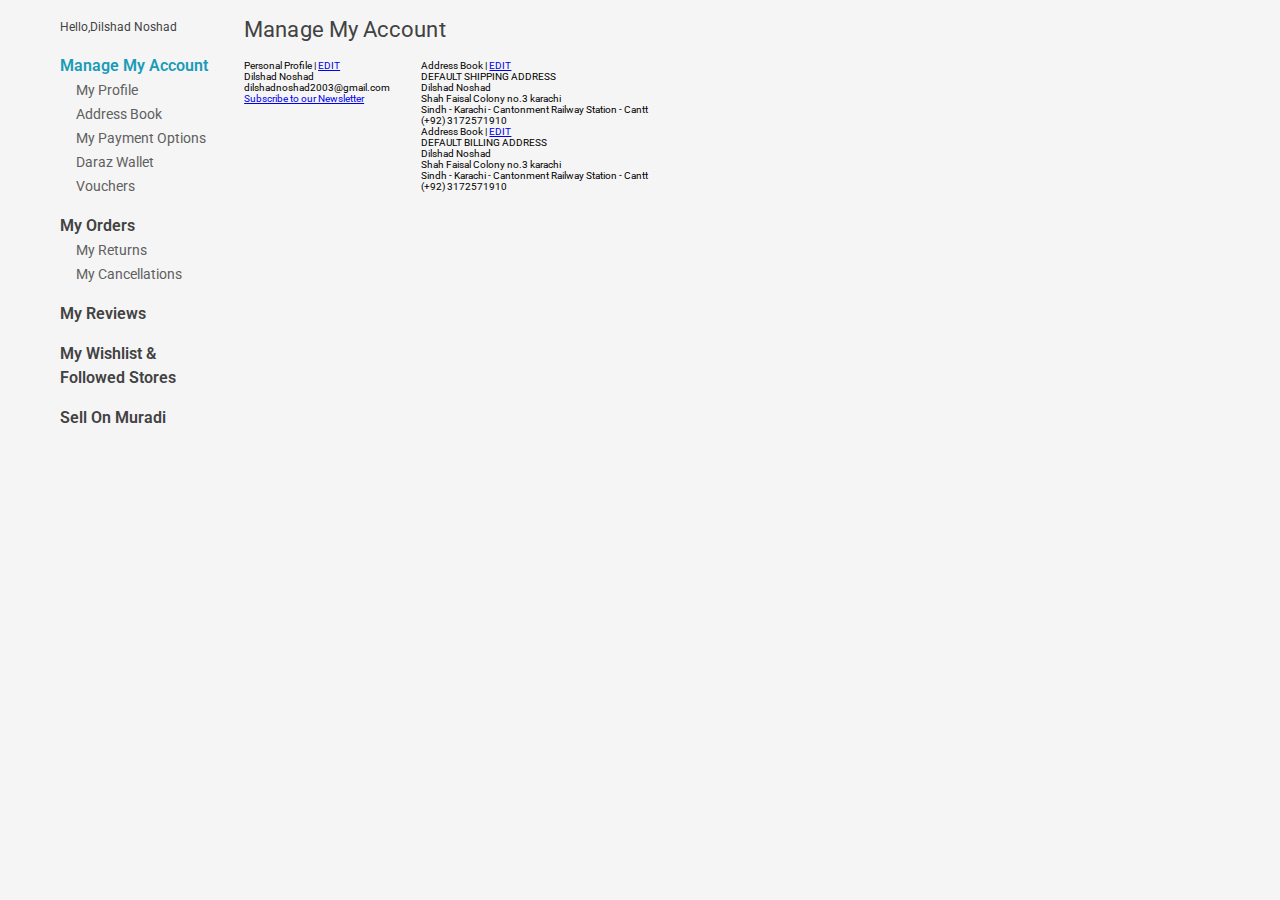
<file: dashboard_account.html>
<!DOCTYPE html>
<html lang="en">
  <head>
    <meta charset="UTF-8" />
    <meta http-equiv="X-UA-Compatible" content="IE=edge" />
    <meta name="viewport" content="width=device-width, initial-scale=1.0" />
    <link rel="stylesheet" href="assets/css/main_style.css" />
    <link rel="stylesheet" href="dashboard.css" />
    <title>Document</title>
  </head>
  <body>
    <section>
      <div class="dashboard-main">
        <div class="muradi-dashboard-nav">
          <div class="member-info">
            <p>
              <span>Hello,</span
              ><span id="current_logoin-username">Dilshad Noshad</span>
            </p>
          </div>
          <ul class="nav-container">
            <li class="item" id="Manage-My-Account">
              <a class="active" href=""><span>Manage My Account</span></a>
              <ul class="item-container">
                <li id="My-profile" class="sub">
                  <a href="">My Profile</a>
                </li>
                <li id="Address-book" class="sub">
                  <a href="">Address Book</a>
                </li>
                <li id="Payment-methods" class="sub">
                  <a href="">My Payment Options</a>
                </li>
                <li id="e-Wallet" class="sub">
                  <a href="">Daraz Wallet</a>
                </li>
                <li id="Vouchers" class="sub">
                  <a href="">Vouchers</a>
                </li>
              </ul>
            </li>
            <li class="item" id="My-Orders">
              <a href=""><span>My Orders</span></a>
              <ul class="item-container">
                <li id="Returns" class="sub">
                  <a href="">My Returns</a>
                </li>
                <li id="Cancellations" class="sub">
                  <a href="">My Cancellations</a>
                </li>
              </ul>
            </li>
            <li class="item" id="My-Reviews">
              <a href=""><span>My Reviews</span></a>
              <ul class="item-container"></ul>
            </li>
            <li class="item" id="My-Wishlists">
              <a href=""><span>My Wishlist &amp; Followed Stores</span></a>
              <ul class="item-container"></ul>
            </li>
            <li class="item" id="Sell-On-Lazada">
              <a href=""><span>Sell On Muradi</span></a>
              <ul class="item-container"></ul>
            </li>
          </ul>
        </div>
        <div class="muradi-dashboard-right">
          <div class="breadcrumb">Manage My Account</div>
          <div class="dashboard-body">
            <div class="dashboard_profile">
              <div class="dashboard-mod-title">
                Personal Profile <span>|</span>
                <a data-spm="dprofile_edit" href="#/profile/edit">EDIT</a>
              </div>
              <div
                class="dashboard-info"
                data-spm-anchor-id="a2a0e.manage_account.1.i1.2ca67d68owU9uu"
              >
                <div class="dashboard-info-item">Dilshad Noshad</div>
                <div class="dashboard-info-item">
                  dilshadnoshad2003@gmail.com
                </div>
                <div class="dashboard-info-item last">
                  <a href="javascript:;">Subscribe to our Newsletter</a>
                </div>
              </div>
            </div>
            <div class="dashboard_address">
              <div class="dashboard-address-item shipping">
                <div class="dashboard-mod-title">
                  Address Book <span>|</span>
                  <a href="/address#/book" data-spm="dprofile_edit">EDIT</a>
                </div>
                <div class="dashboard-address-default">
                  DEFAULT SHIPPING ADDRESS
                </div>
                <div class="dashboard-address-username">Dilshad Noshad</div>
                <div class="dashboard-address-detail">
                  Shah Faisal Colony no.3 karachi
                </div>
                <div class="dashboard-address-detail">
                  Sindh - Karachi - Cantonment Railway Station - Cantt
                </div>
                <div class="dashboard-address-phone">(+92) 3172571910</div>
              </div>
              <div
                class="dashboard-address-item billing"
                data-spm-anchor-id="a2a0e.manage_account.1.i0.2ca67d68owU9uu"
              >
                <div class="dashboard-mod-title">
                  Address Book <span>|</span>
                  <a data-spm="dprofile_edit" href="/address#/book">EDIT</a>
                </div>
                <div class="dashboard-address-default">
                  DEFAULT BILLING ADDRESS
                </div>
                <div class="dashboard-address-username">Dilshad Noshad</div>
                <div class="dashboard-address-detail">
                  Shah Faisal Colony no.3 karachi
                </div>
                <div class="dashboard-address-detail">
                  Sindh - Karachi - Cantonment Railway Station - Cantt
                </div>
                <div class="dashboard-address-phone">(+92) 3172571910</div>
              </div>
            </div>
            <div class="recent-order"></div>
          </div>
        </div>
      </div>
    </section>
  </body>
</html>
</file>
<file: dashboard.css>
.dashboard-main {
  display: flex;
  justify-content: space-between;
  flex-flow: row nowrap;
  min-width: 1188px;
}

.muradi-dashboard-nav {
  background: var(--clr-gray);
  padding-top: 16px;
  flex-basis: 13.5%;
}

.muradi-dashboard-right {
  flex-basis: 84.5%;
}

.muradi-dashboard-nav .member-info > p {
  line-height: 22px;
  white-space: nowrap;
  text-overflow: ellipsis;
  width: 158px;
  display: block;
  overflow: hidden;
}
.muradi-dashboard-nav .member-info {
  font-size: var(--normal-xsm-font);
  line-height: 22px;
  color: var(--clr-secondary-main);
  letter-spacing: 0;
}

.muradi-dashboard-nav .member-info > p span {
  display: inline-block;
  line-height: 22px;
  height: 22px;
}
.muradi-dashboard-nav .nav-container {
  margin: 16px 0 0;
  padding: 0;
  font-size: var(--normal-font);
  color: var(--clr-secondary-main);
  letter-spacing: 0;
  line-height: 24px;
}

.muradi-dashboard-nav .nav-container .item {
  margin: 16px 0 0;
  list-style-type: none;
}

.muradi-dashboard-nav .nav-container .item > .active {
  color: var(--clr-link);
}

.muradi-dashboard-nav .nav-container .item > a {
  text-decoration: none;
  color: var(--clr-secondary-main);
  font-weight: 600;
}

.muradi-dashboard-nav .nav-container .item .item-container {
  list-style: none;
  margin: 0;
  padding: 0 0 0 16px;
}

.muradi-dashboard-nav .nav-container .item .item-container .sub a {
  cursor: pointer;
  font-size: var(--normal-sm-font);
  color: var(--clr-dark_gray);
  letter-spacing: 0;
  line-height: 22px;
  text-decoration: none;
}

/* --------------------------------dashboard body  */
.muradi-dashboard-right .breadcrumb {
  height: 60px;
  line-height: 60px;
  font-size: var(--normal-bg-font);
  color: var(--clr-secondary-main);
  letter-spacing: 0.09px;
}

.dashboard-body {
  display: flex;
  justify-content: space-between;
  flex-flow: row nowrap;
}

.dashboard_profile {
  flex-basis: 35.5%;
}
.dashboard_address {
  flex-basis: 65.5%;
}
.recent-order {
  flex-basis: 100%;
}
</file>
<file: assets/css/main_style.css>
@import url("https://fonts.googleapis.com/css2?family=Roboto&display=swap");

/* CSS Reset */
html {
  box-sizing: border-box;
}

*,
*::before,
*::after {
  margin: 0;
  padding: 0;
  box-sizing: inherit;
  font-family: "Roboto", sans-serif;
  scroll-behavior: smooth;
}

:root {
  /*------------ rem value pick from here--------------*/
  /* slider color */
  --clr-slider1: #01babd;
  --clr-slider2: #019116;
  --clr-slider3: #f60033;
  /* slider color end*/
  /* tab color */
  --clr-one: #ecf5f8;
  --clr-two: #f8f1ea;
  --clr-three: #f9ebea;
  --clr-four: #f2eee9;
  /* tab color end*/

  font-size: 62.5%;
  /* Default color variables */

  --clr-primary: #f57224;
  --clr-primary-hover: #d0611e;
  --clr-light: #ffffff;
  --clr-secondary: #2a2a2a;

  --clr-yellow: #ffb916;
  --clr-green: #88ce02;
  --clr-dark-blue: #000080;

  --clr-gray: #f5f5f5;
  --clr-light-gray: #fafafa;
  /* ihii */
  --clr-secondary-link: #606060;

  --clr-dark-gray: #ccc;
  /* jopko */
  --clr-gray-light: #ccc;

  --clr-link: #1a9cb7;
  --clr-light_link: #fbfdfe;

  --clr-dark_gray: #606060;

  /* --clr-secondary-light: #2a2a2a; */
  --clr-secondary-main: #424242;

  --clr-secondary-input: #000;

  /* font sizes */
  --normal-xxl-font: 48px;
  --normal-xl-font: 30px;
  --normal-bg-font: 22px;
  --normal-med-font: 18px;
  --normal-font: 16px;
  --normal-sm-font: 14px;
  --normal-xsm-font: 12px;
}

body {
  padding: 0;
  border: 0;
  font-family: "Roboto", sans-serif;
  background: var(--clr-gray);
}

/* heading constant font family */

h1,
h2,
h3,
h4,
h5,
h6 {
  font-family: "Roboto", sans-serif;
}

/* Constant styles */
section {
  max-width: 1200px;
  padding: 0 20px;
  margin: 0 auto;
}

.success_clr {
  color: var(--clr-green);
}
.bolder {
  font-weight: 600;
}

.align-center {
  text-align: center;
}
.align-end {
  text-align: end;
}
</file>
